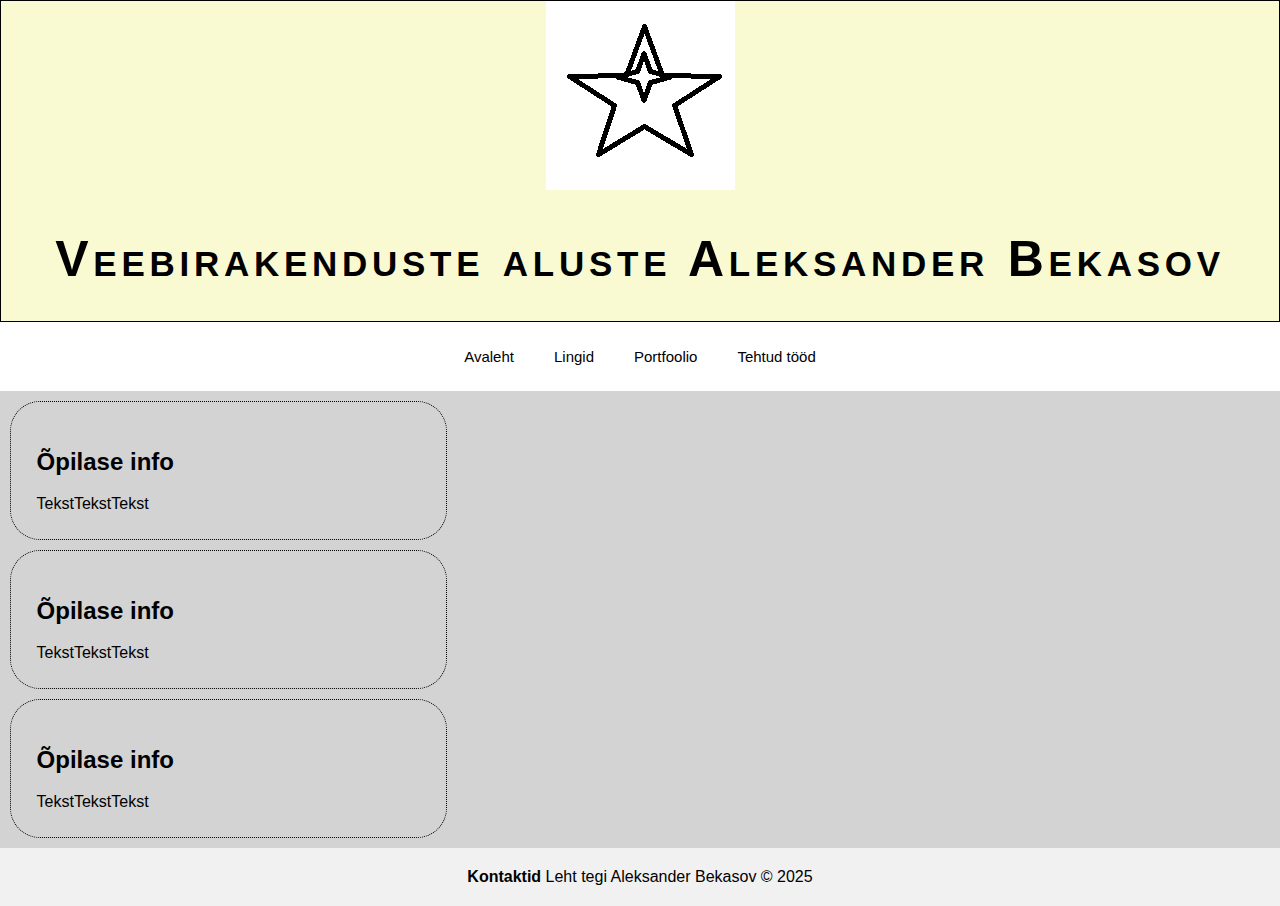
<file: index.html>
<!DOCTYPE html>
<html lang="et">
<head>
    <meta charset="UTF-8">
    <meta name="viewport" content="width=device-width, initial-scale=1.0">
    <title>Aleksander Bekasov Koduleht</title>
    <link rel="stylesheet" href="Style/indexStyle.css">
</head>
<body>
<!--päis-->
<header>
    <img src="Content/STAR.png" alt="logo">
    <h1>Veebirakenduste aluste Aleksander Bekasov</h1>
</header>

<!--navigeerimismenüü-->
<nav>
    <ul>
        <li><a href="#">Avaleht</a></li>
        <li><a href="Content/Lingid.html">Lingid</a></li>
        <li class="dropdown">
            <a href="#">Portfoolio</a>
            <ul class="dropdown-menu">
                <li><a href="#">Kodulehed</a></li>
                <li><a href="#">SEO</a></li>
                <li><a href="#">Graafiline disain</a></li>
            </ul>
        </li>
        <li><a href="Content/Tood.html">Tehtud tööd</a></li>
    </ul>
</nav>

<!--sisu-->
<main>
    <section>
        <h2>Õpilase info</h2>
        <div>TekstTekstTekst</div>
    </section>

    <section>
        <h2>Õpilase info</h2>
        <div>TekstTekstTekst</div>
    </section>

    <section>
        <h2>Õpilase info</h2>
        <div>TekstTekstTekst</div>
    </section>
</main>

<!--jalus-->
<footer>
    <strong>Kontaktid</strong>
    Leht tegi Aleksander Bekasov &copy; 2025
</footer>

</body>
</html>
</file>
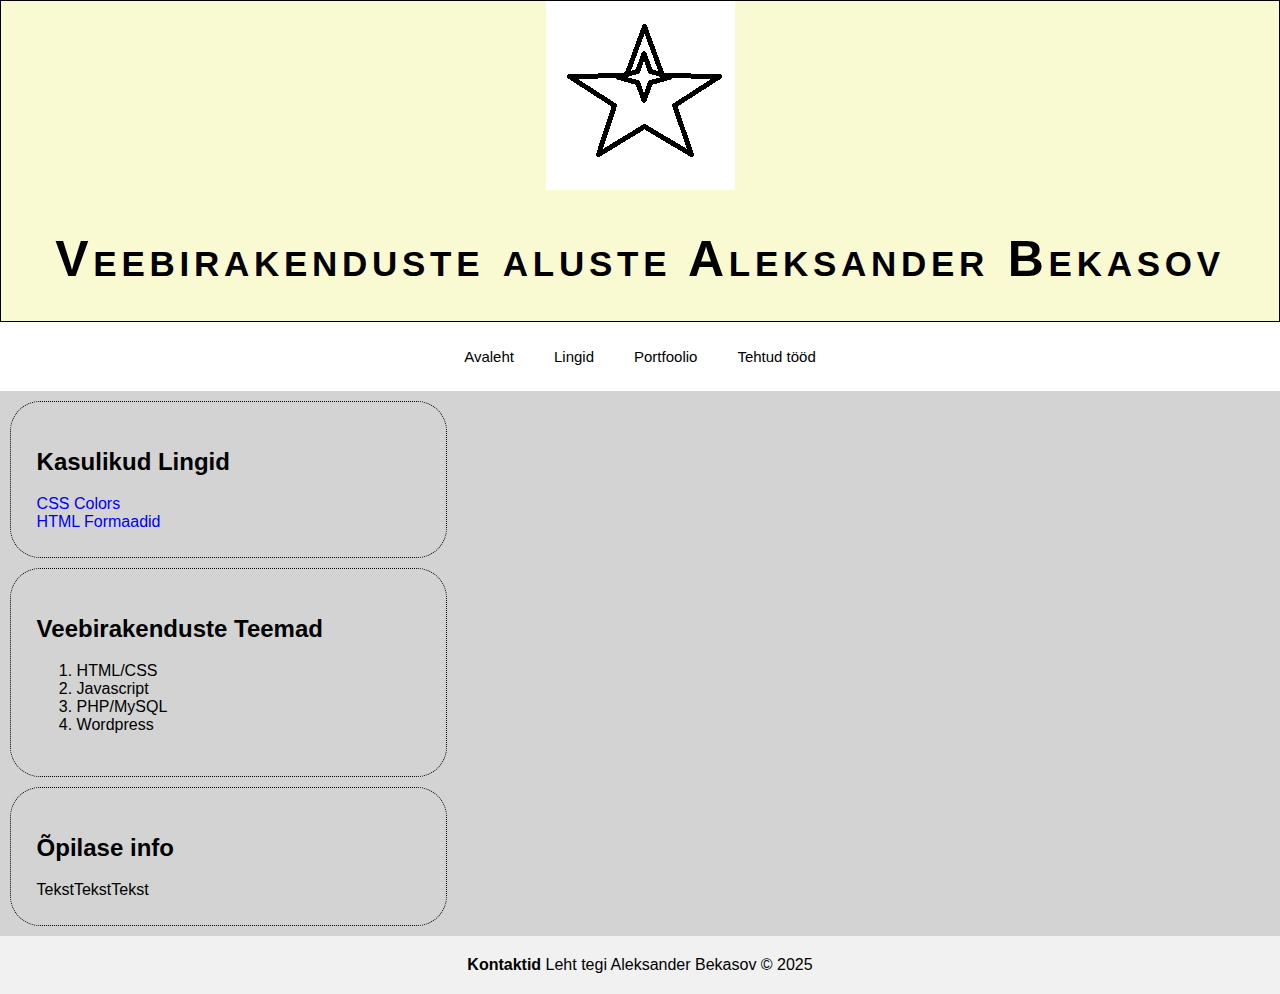
<file: Content/Lingid.html>
<!DOCTYPE html>
<html lang="et">
<head>
    <meta charset="UTF-8">
    <title>Aleksander Bekasov Koduleht</title>
    <link rel="stylesheet" href="../Style/indexStyle.css">
</head>
<body>
<!--päis-->
<header>
    <img src="STAR.png" alt="logo">
    <h1>Veebirakenduste aluste Aleksander Bekasov</h1>
</header>
<!--navigeerimismenüü-->
<nav>
<ul>
    <li>
        <a href="../index.html">Avaleht</a>
    </li>
    <li>
        <a href="Lingid.html">Lingid </a>
    </li>
    <li>
    <a href="https://aleksanderbekasov24.thkit.ee/wp">Portfoolio</a>
    <li>
      <a href="Tood.html"> Tehtud tööd</a>
</li>
</ul>
</nav>
<!--sisu-->
<main>
    <section>
        <h2>Kasulikud Lingid</h2>
        <div>
            <a href="https://www.w3schools.com/css/css_colors.asp">CSS Colors</a>
            <br>
            <a href="https://www.w3schools.com/html/html_formatting.asp">HTML Formaadid</a>
            <br>

        </div>
    </section>

    <section>
        <h2>Veebirakenduste Teemad</h2>
        <div>
            <ol>
                <li>HTML/CSS</li>
                <li>Javascript</li>
                <li>PHP/MySQL</li>
                <li>Wordpress</li>
            </ol>
        </div>
    </section>

    <section>
        <h2>Õpilase info</h2>
        <div>TekstTekstTekst</div>
    </section>


</main>
<!--jalus-->
<footer>
<strong>Kontaktid</strong>
    Leht tegi Aleksander Bekasov &copy; 2025
</footer>

</body>
</html>
</file>
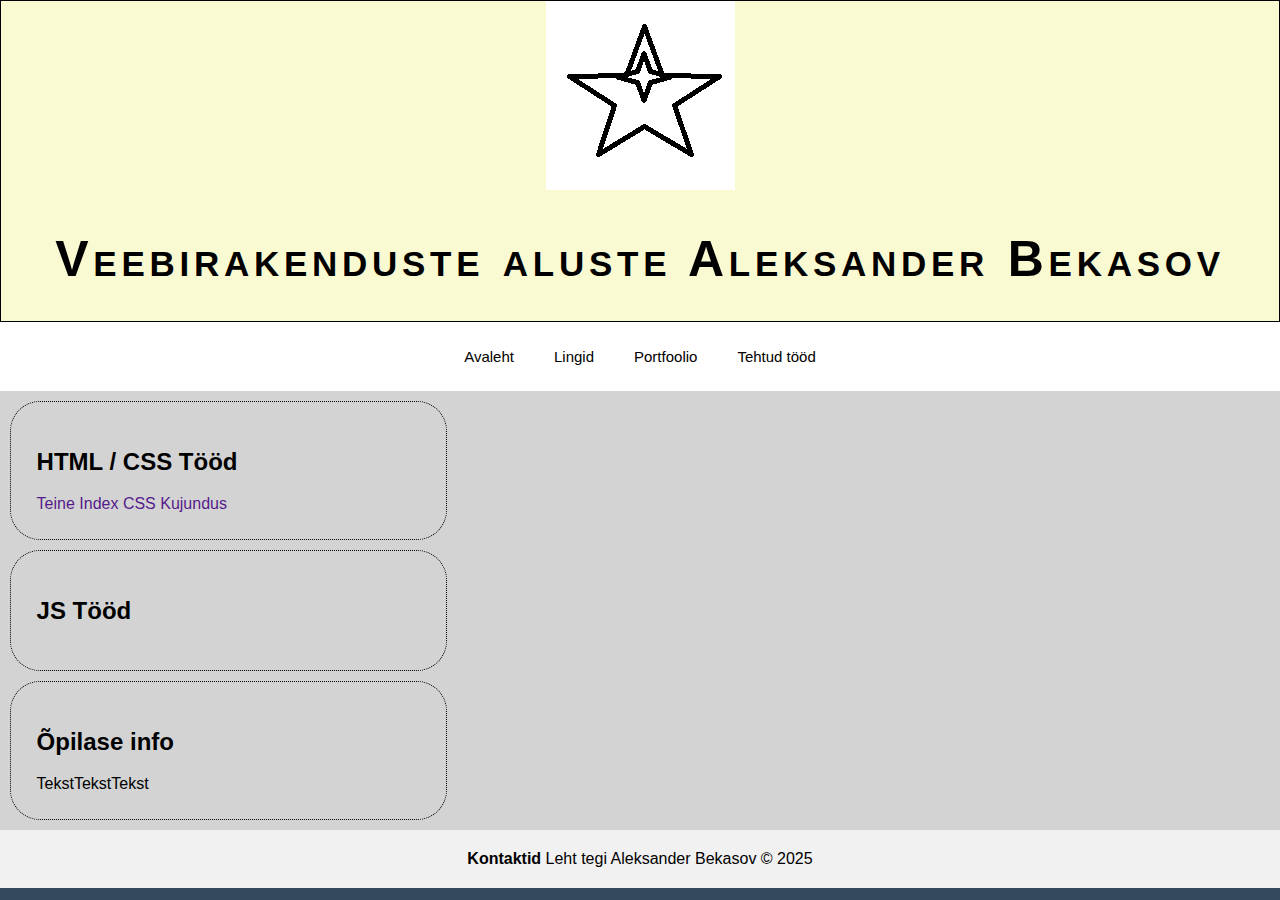
<file: Content/Tood.html>
<!DOCTYPE html>
<html lang="et">
<head>
    <meta charset="UTF-8">
    <title>Aleksander Bekasov Koduleht</title>
    <link rel="stylesheet" href="../Style/indexStyle.css">
</head>
<body>
<!--päis-->
<header>
    <img src="STAR.png" alt="logo">
    <h1>Veebirakenduste aluste Aleksander Bekasov</h1>
</header>
<!--navigeerimismenüü-->
<nav>
<ul>
    <li>
        <a href="../index.html">Avaleht</a>
    </li>
    <li>
        <a href="Lingid.html">Lingid </a>
    </li>
    <li>
    <a href="https://aleksanderbekasov24.thkit.ee/wp">Portfoolio</a>
    <li>
      <a href="Tood.html"> Tehtud tööd</a>
</li>
</ul>
</nav>
<!--sisu-->
<main>
    <section>
        <h2>HTML / CSS Tööd</h2>
        <div>
            <a href="">Teine Index CSS Kujundus </a>
        </div>
    </section>

    <section>
        <h2>JS Tööd</h2>
        <div></div>
    </section>

    <section>
        <h2>Õpilase info</h2>
        <div>TekstTekstTekst</div>
    </section>


</main>
<!--jalus-->
<footer>
<strong>Kontaktid</strong>
    Leht tegi Aleksander Bekasov &copy; 2025
</footer>

</body>
</html>
</file>
<file: Style/indexStyle.css>
html {
    background-color: #34495e;
    width: 100%;
}

body {
    font-family: Arial, Helvetica, sans-serif;
    background-color: lightgray;
    margin: 0;
}

h1 {
    color: black;
    letter-spacing: 0.125cm;
}

a {
    text-decoration: none;
}

#content {
    width: 648px;
    margin: auto;
}


header {
    text-align: center;
    font-size: 25px;
    font-variant: small-caps;
    border: solid 1px black;
    background-color: lightgoldenrodyellow;
    background-repeat: no-repeat;
    background-position: center;
}

header h1 {
    letter-spacing: 0.125cm;
}


nav {
    background-color: white;
    padding: 10px 0;
}

nav ul {
    list-style-type: none;
    margin: 0;
    padding: 0;
    display: flex;
    justify-content: center;
}

nav ul li {
    position: relative;
}

nav a {
    text-decoration: none;
    color: #000;
    display: block;
    padding: 16px 20px;
    text-align: center;
    font-size: 15px;
    font-weight: 300;
    transition: all 0.3s ease;
}


nav li:hover > a {
    background: #555;
    color: #fff;
}


.dropdown-menu {
    display: none;
    position: absolute;
    top: 100%;
    left: 0;
    background-color: #ccc;
    padding: 15px;
    list-style-type: none;
    min-width: 160px;
    z-index: 1;
}

.dropdown-menu li {
    margin: 0;
}

.dropdown-menu a {
    color: #333;
    padding: 10px;
    text-decoration: none;
    display: block;
    width: 100%;
}

.dropdown-menu a:hover {
    background-color: #f0f0f0;
}


nav ul li:hover > .dropdown-menu {
    display: block;
}


section {
    margin: 10px;
    width: 30%;
    border: 1px dotted black;
    border-radius: 30px;
    padding: 2%;
}

footer {
    text-align: center;
    padding: 20px 0;
    background-color: #f1f1f1;
    position: bottom;
    width: 100%;
    bottom: 0;
}
</file>
